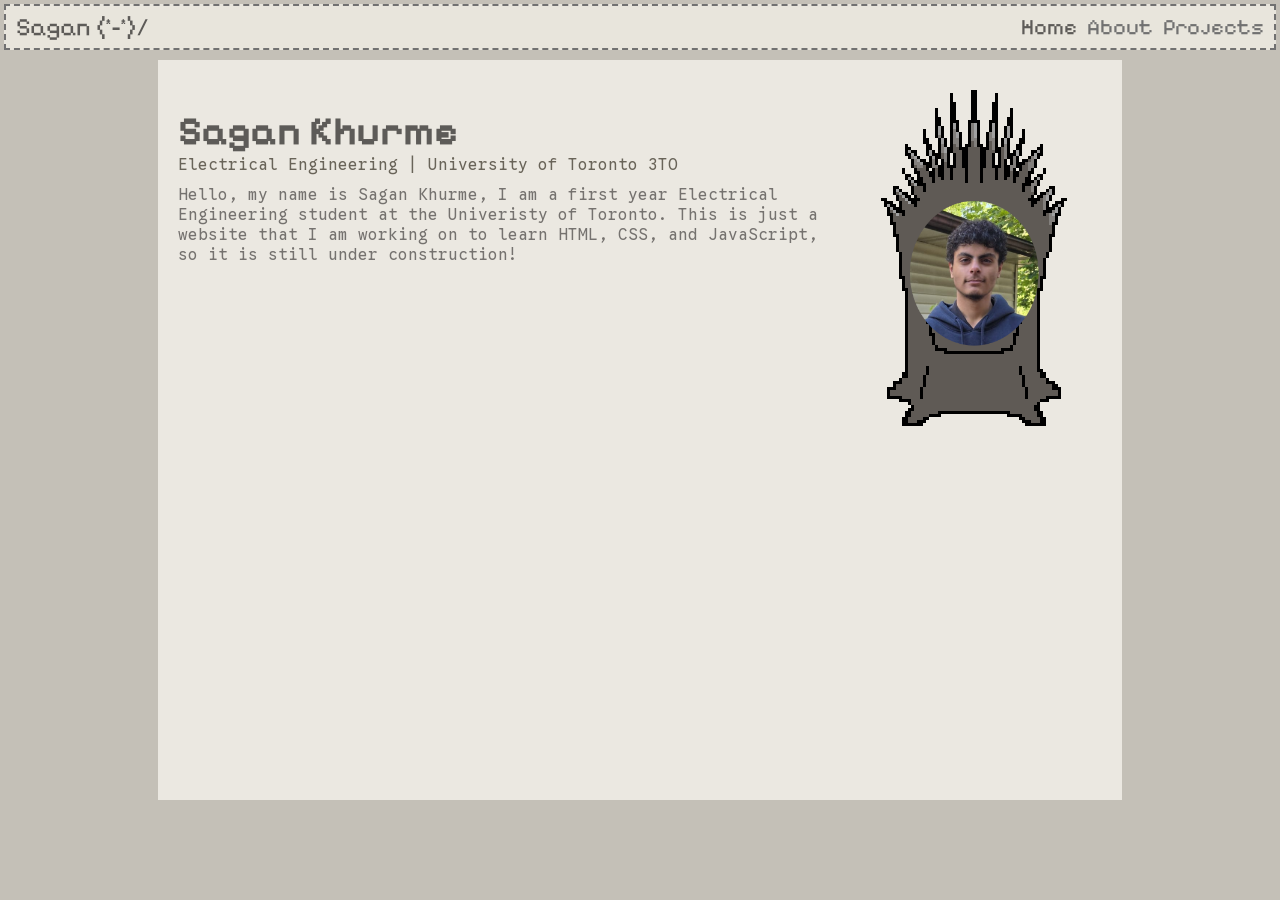
<file: index.html>
<!DOCTYPE html>
<html>
    <head>
        <link rel="stylesheet" href="style.css">
        <link rel="preconnect" href="https://fonts.googleapis.com">
        <link rel="preconnect" href="https://fonts.gstatic.com" crossorigin>
        <link href="https://fonts.googleapis.com/css2?family=Pixelify+Sans:wght@400..700&display=swap" rel="stylesheet">

        <link rel="preconnect" href="https://fonts.googleapis.com">
        <link rel="preconnect" href="https://fonts.gstatic.com" crossorigin>
        <link href="https://fonts.googleapis.com/css2?family=Google+Sans+Code:ital,wght,MONO@0,300..800,1;1,300..800,1&family=Pixelify+Sans:wght@400..700&display=swap" rel="stylesheet">

        <script src="script.js" defer></script>
    </head>
    

    <body>
        <header>
            <a href="index.html" id="main-link">Sagan (*-*)/</a>
                <ul class="header-links">
                    <li >
                        <a href="index.html" id="links-home" class="active">Home</a>
                    </li>
                    <li >
                        <a href="about.html" id="links-about" class="">About</a>
                    </li>
                    <li >
                        <a href="projects.html" id="links-projects" class="">Projects</a>
                    </li>
                </ul>
        </header>

        <div class="content">
            <div class="bio">
                <div class="bio-content">
                    <h1 class="bio-title">Sagan Khurme</h1>
                    <p class="bio-subtitle">Electrical Engineering | University of Toronto 3TO</p>
                    <p class="bio-text"> 
                        Hello, my name is Sagan Khurme, 
                        I am a first year Electrical Engineering student at the Univeristy of Toronto.
                        This is just a website that I am working on to learn HTML, CSS, and JavaScript,
                        so it is still under construction!
                    </p>
                </div>
                <div class="biophoto">
                    <img src="assets/iron-throne-profile.png" alt="Profile Photo" class="profile-photo" onclick="openWinterDialog()">
                </div>
            </div>
           
            
        </div>

        <dialog id="winter-dialog-container" class="winter-dialog">

            <button id="close-winter-dialog" onclick="closeWinterDialog()">✖</button>
            
            <div class="winter-dialog-text">
                <h2 id="winter-dialog-title">Winter Is Coming.</h2>
                <p id="winter-dialog-days">In *blank* days</p>
            </div>
        </dialog>
    </body>
</html>
</file>
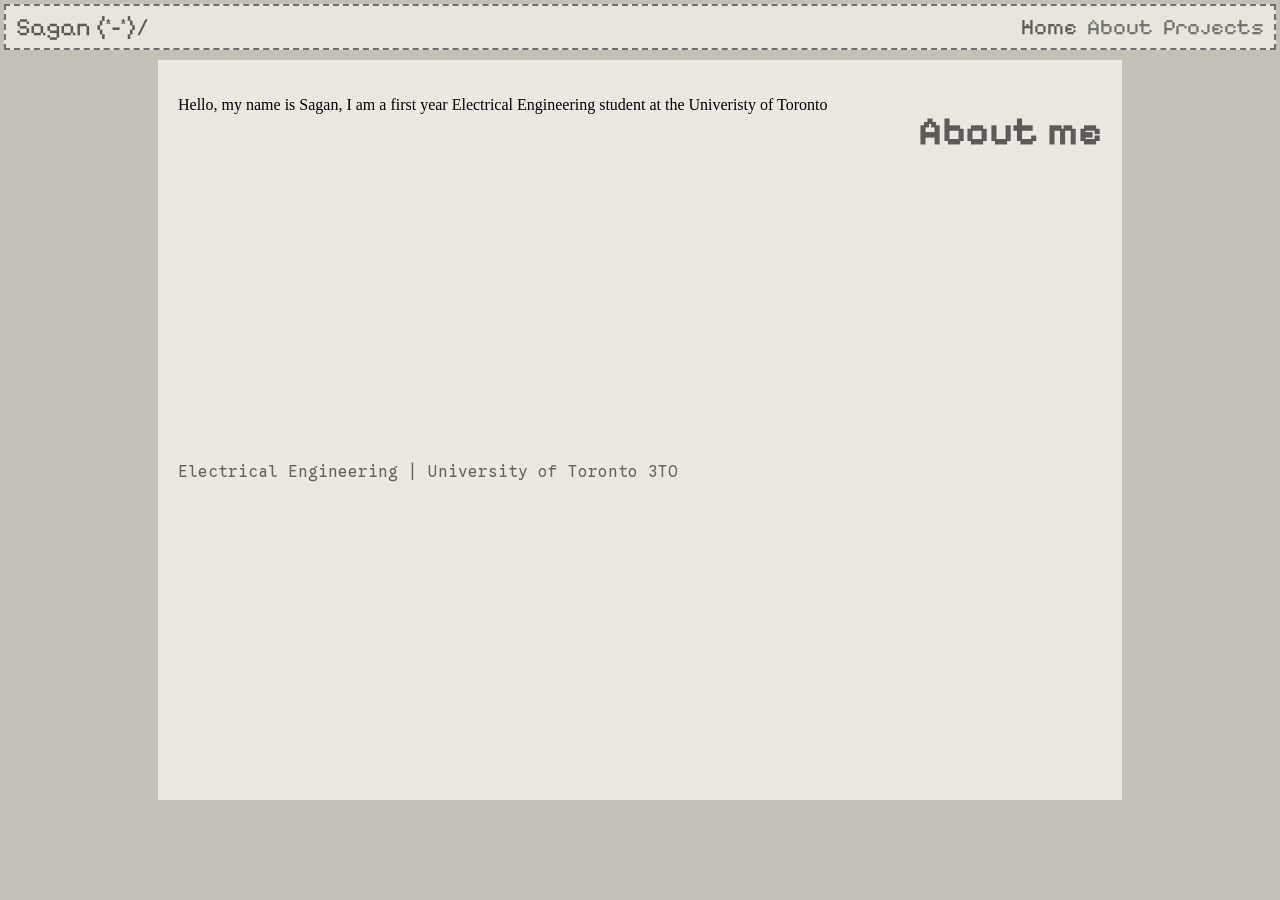
<file: about.html>
<!DOCTYPE html>
<html>
    <head>
        <link rel="stylesheet" href="style.css">
        <link rel="preconnect" href="https://fonts.googleapis.com">
        <link rel="preconnect" href="https://fonts.gstatic.com" crossorigin>
        <link href="https://fonts.googleapis.com/css2?family=Pixelify+Sans:wght@400..700&display=swap" rel="stylesheet">

        <link rel="preconnect" href="https://fonts.googleapis.com">
        <link rel="preconnect" href="https://fonts.gstatic.com" crossorigin>
        <link href="https://fonts.googleapis.com/css2?family=Google+Sans+Code:ital,wght,MONO@0,300..800,1;1,300..800,1&family=Pixelify+Sans:wght@400..700&display=swap" rel="stylesheet">

        <script src="script.js" defer></script>
    </head>
    <header>
        <a href="index.html" id="main-link">Sagan (*-*)/</a>
        <ul class="header-links">
            <li >
                <a href="index.html" id="links-home" class="active">Home</a>
            </li>
            <li >
                <a href="about.html" id="links-about" class="">About</a>
            </li>
            <li >
                <a href="projects.html" id="links-projects" class="">Projects</a>
            </li>
        </ul>
        
    </header>

    <body class="content">
        <dev class="bio">
            <h1 class="bio-title">About me</h1>
            <p class="bio-subtitle">Electrical Engineering | University of Toronto 3TO</p>
            <p class="bio-content"> 
                Hello, my name is Sagan, 
                I am a first year Electrical Engineering student at the Univeristy of Toronto
            </p>
        </dev>
    </body>
</html>
</file>
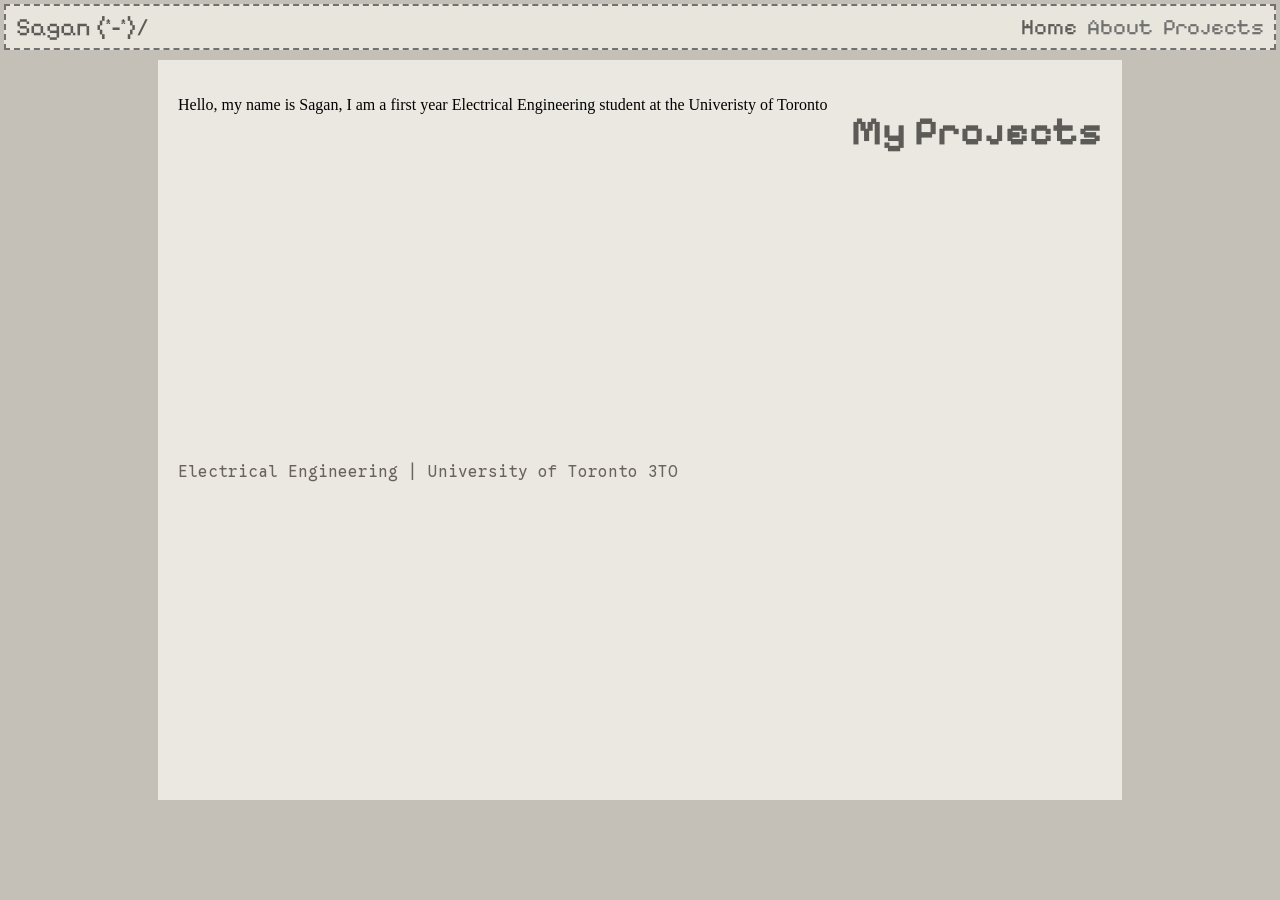
<file: projects.html>
<!DOCTYPE html>
<html>
    <head>
        <link rel="stylesheet" href="style.css">
        <link rel="preconnect" href="https://fonts.googleapis.com">
        <link rel="preconnect" href="https://fonts.gstatic.com" crossorigin>
        <link href="https://fonts.googleapis.com/css2?family=Pixelify+Sans:wght@400..700&display=swap" rel="stylesheet">

        <link rel="preconnect" href="https://fonts.googleapis.com">
        <link rel="preconnect" href="https://fonts.gstatic.com" crossorigin>
        <link href="https://fonts.googleapis.com/css2?family=Google+Sans+Code:ital,wght,MONO@0,300..800,1;1,300..800,1&family=Pixelify+Sans:wght@400..700&display=swap" rel="stylesheet">

        <script src="script.js" defer></script>
    </head>
    <header>
        <a href="index.html" id="main-link">Sagan (*-*)/</a>
        <ul class="header-links">
            <li >
                <a href="index.html" id="links-home" class="active">Home</a>
            </li>
            <li >
                <a href="about.html" id="links-about" class="">About</a>
            </li>
            <li >
                <a href="projects.html" id="links-projects" class="">Projects</a>
            </li>
        </ul>
        
    </header>

    <body class="content">
        <dev class="bio">
            <h1 class="bio-title">My Projects</h1>
            <p class="bio-subtitle">Electrical Engineering | University of Toronto 3TO</p>
            <p class="bio-content"> 
                Hello, my name is Sagan, 
                I am a first year Electrical Engineering student at the Univeristy of Toronto
            </p>
        </dev>
       

    </body>
</html>
</file>
<file: style.css>
.pixelify-sans-font1 {
    font-family: "Pixelify Sans", sans-serif;
    font-optical-sizing: auto;
    font-weight: 400;
    font-style: normal;
  }

:root {
    --main-text-color: rgb(93, 91, 88);
    --secondary-text-color: rgb(105, 100, 89);
    --unselected-link-color: rgb(113, 113, 113);
    --selected-link-color: rgb(176, 167, 147);
    --body-text-color: rgb(117, 114, 111);
    --bg-color-1: rgb(235, 232, 225);
    --bg-color-2: rgb(232, 229, 220);
    --bg-color-3: rgb(196, 192, 183);

}

  .google-sans-code-font2 {
    font-family: "Google Sans Code", monospace;
    font-optical-sizing: auto;
    font-weight: 300;
    font-style: normal;
    font-variation-settings:
      "MONO" 1;
  }



  @font-face {
    font-family: "Game of Thrones";
    src: url("assets/fonts/game-of-thrones/Game_of_Thrones.ttf") format("truetype");
    font-weight: normal;
    font-style: normal;
    font-display: swap;
  }

header {
    font-family: "Pixelify Sans", sans-serif;
    background-color: var(--bg-color-2);
    border: 2px var(--unselected-link-color);
    border-style: dashed;
    position: fixed;
    top: 4px;
    left: 4px;
    right: 4px;
    display: flex;
    align-items: center;
    justify-content: space-between;
    padding: 5px 10px;;
    height: 32px;
  }

#main-link {
    font-size: 25px;
    color: var(--main-text-color);
    text-decoration: none;
    display: block;
    justify-content: right;
    transition: color 0.3s ease-in-out;
}
#main-link:hover {
    color: var(--selected-link-color);
}


body {
    background-color: var(--bg-color-3);
}

.header-links{
    display: flex;
    gap: 10px;
    list-style: none;
}
.header-links a{
    text-decoration: none;
    color: var(--unselected-link-color);
    font-size: 22px;
    transition: color 0.3s ease-in-out;
}

.header-links a:hover {
    color: var(--selected-link-color);
}

.header-links a.active {
    color: var(--main-text-color);
}


.bio {
    background-color: var(--bg-color-1);
    display: grid;
    grid-template-columns: 1fr auto;
    grid-template-areas: "bio photo";
    align-items: start;
    margin-top: 60px;
    margin-right: 150px;
    margin-left: 150px;
    gap: 20px;
    flex-direction: column;
    justify-content: flex-start;
    align-items: flex-start;
    max-width: 100%;
    padding: 20px;
    height: 700px;
}


.bio-title {
    font-family: "Pixelify Sans", sans-serif;
    font-size: 40px;
    color: var(--main-text-color);
    margin-bottom: 0px;
}

.bio-content {
    grid-area: bio;
    
}

.bio-text {
    font-family: "Google Sans Code", sans-serif;
    margin-top: 0px;
    color: var(--body-text-color);
    margin-bottom: 0px;
}


.biophoto {
    grid-area: photo;
    display: flex;
    justify-content: center;
    align-items: center;
    margin-top: 10%;
    width: calc(2*128px);
    height: calc(2*128px);

}
.profile-photo {
    height: auto;
    display: flex;
    scale: 0.3;
    cursor: pointer;
}

.bio-subtitle {
    font-family: "Google Sans Code", sans-serif;
    margin-top: 0px;
    color: var(--secondary-text-color);
    margin-bottom: 10px
}




@keyframes WinterDialogFadeIn {
    0% {
        opacity: 0;
    }
    100% {
        opacity: 1;
    }
}

@keyframes WinterDialogFadeOut {
    0% {
        opacity: 1;
    }
    100% {
        opacity: 0;
    }
}


.winter-dialog {
    position: fixed;
    width: 100vw;
    height: 100vh;
    max-width: none;
    max-height: none;
    margin: 0;
    padding: 0;
    background: transparent;
    border: none;
    opacity: 0;
}

.winter-dialog[open] {
    animation: WinterDialogFadeIn 4s ease-in-out forwards;
    opacity: 1;
    display: flex;
    flex-direction: column;
    justify-content: center;
    align-items: center;
}

.winter-dialog::backdrop {
    background-color: rgba(0, 0, 0, 0);
}

.winter-dialog[open]::backdrop {
    animation: WinterDialogFadeIn 1.5s ease-in-out forwards;
    background-color: rgba(0, 0, 0, 0.85);
}


#close-winter-dialog {
    position: fixed;
    left: 10px;
    top: 50px;
    background: none;
    border: none;
    font-size: 24px;
    color: rgb(255,255,255,0.8);
    cursor: pointer;
    transition: color 0.3s ease-in-out;
}

#close-winter-dialog:hover {
    color: var(--selected-link-color);
}


.winter-dialog-text {
    display: flex;
    flex-direction: column;
    align-items: center;
    justify-content: center;
    text-align: center;
    width: 100%;
    padding: 10px;
    box-sizing: border-box;
    gap: 10px;
    color: rgb(255,255,255,1);
}
#winter-dialog-title {
    font-family: "Game of Thrones", sans-serif;
    font-size: 60px;
    letter-spacing: 5px;
    margin: 0;
}
#winter-dialog-days {
    font-family: "Google Sans Code", sans-serif;
    font-size: 30px;
    margin: 0;
}
</file>
